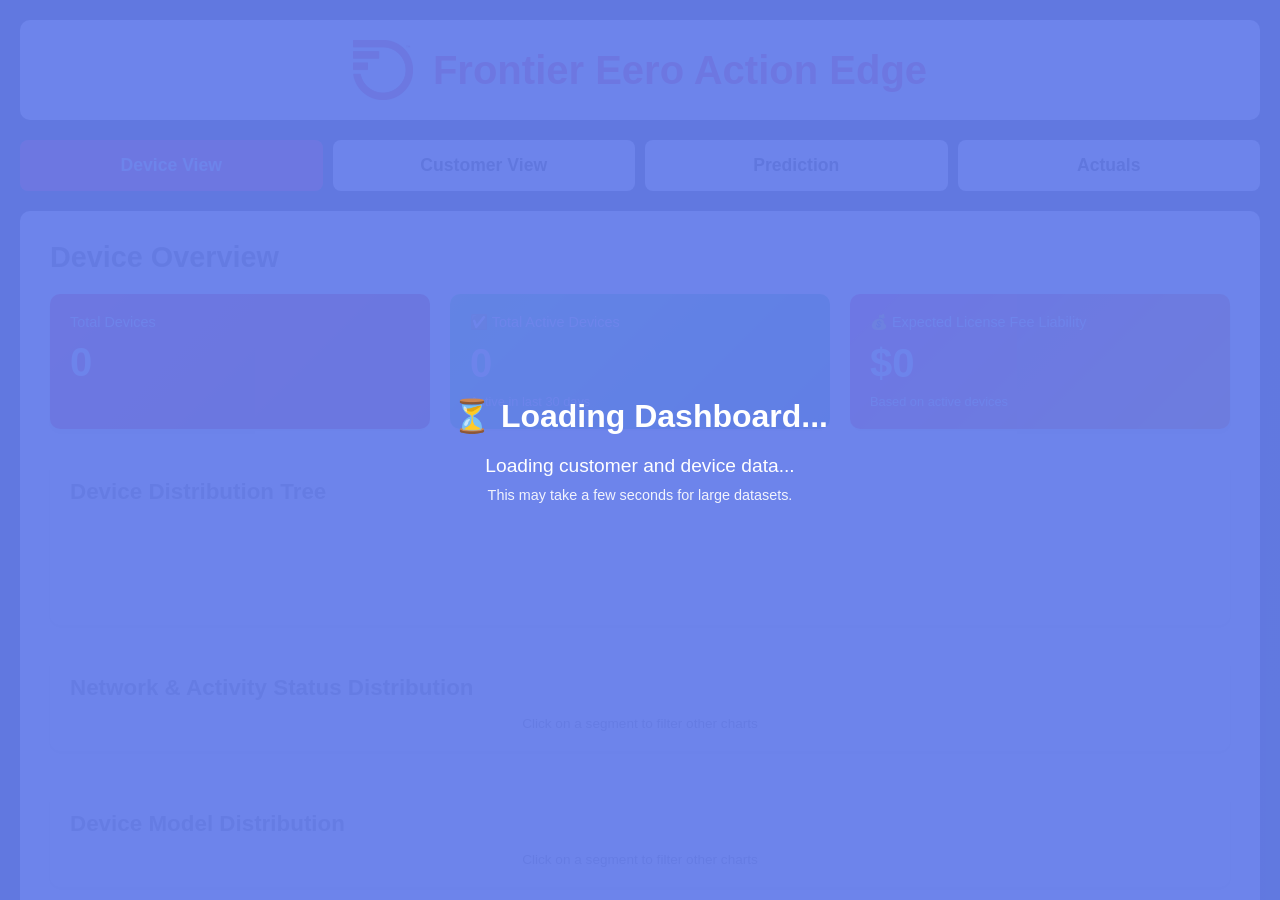
<file: index.html>
<!DOCTYPE html>
<html lang="en">
  <head>
    <meta charset="UTF-8" />
    <title>Frontier Eero Action Edge</title>
    <!-- instantly redirect to the real dashboard in /UI -->
    <meta http-equiv="refresh" content="0; url=UI/index.html" />
  </head>
  <body>
    <p>If you are not redirected, <a href="UI/index.html">click here</a>.</p>
  </body>
</html>
</file>
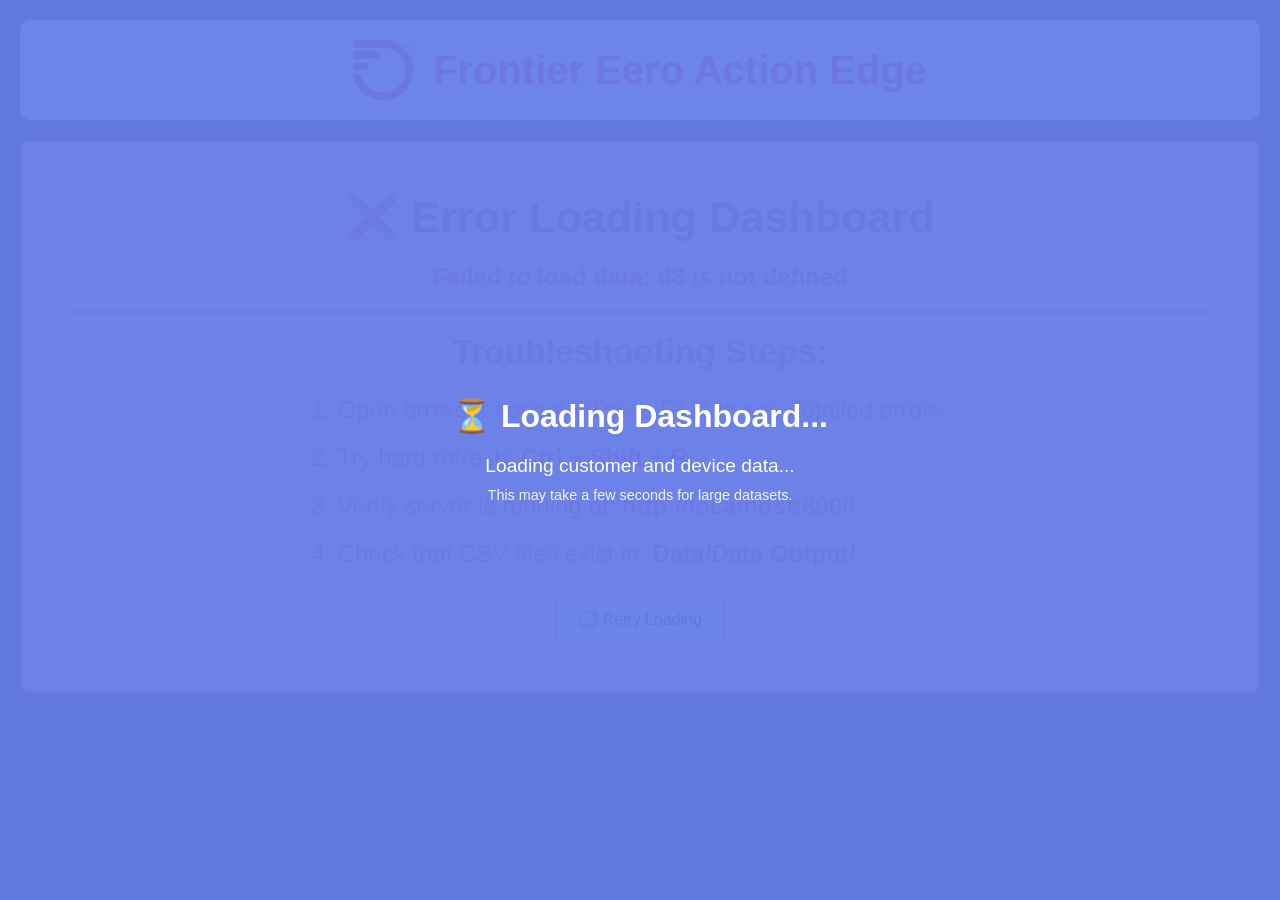
<file: UI/index.html>
<!DOCTYPE html>
<html lang="en">
<head>
    <meta charset="UTF-8">
    <meta name="viewport" content="width=device-width, initial-scale=1.0">
    <title>Frontier Eero Action Edge</title>
    
    <!-- Favicon -->
    <link rel="icon" type="image/webp" href="../Assets/OIP.webp">
    
    <!-- D3.js Library -->
    <script src="https://d3js.org/d3.v7.min.js"></script>
    
    <!-- Stylesheets -->
    <link rel="stylesheet" href="css/styles.css">
    <link rel="stylesheet" href="css/components.css">
</head>
<body>
    <div class="container">
        <!-- Header -->
        <header style="display: flex; align-items: center; justify-content: center; gap: 20px;">
            <img src="../Assets/OIP.webp" alt="Frontier Eero Logo" style="height: 60px; width: auto;">
            <h1>Frontier Eero Action Edge</h1>
        </header>
        
        <!-- Main Content -->
        <div id="main-content">
            <!-- Tab Navigation -->
            <div class="tabs">
                <button class="tab" data-tab="overview">Device View</button>
                <button class="tab" data-tab="nba">Customer View</button>
                <button class="tab" data-tab="prediction">Prediction</button>
                <button class="tab" data-tab="actuals">Actuals</button>
            </div>
            
            <!-- Tab Contents -->
            
            <!-- Device Overview Tab -->
            <div id="overview-content" class="tab-content">
                <h2>Device Overview</h2>
                
                <!-- Statistics Cards -->
                <div class="stats-grid">
                    <div class="stat-card">
                        <div class="stat-label">Total Devices</div>
                        <div class="stat-value" id="total-devices">0</div>
                    </div>
                    <div class="stat-card target" style="background: linear-gradient(135deg, #38ef7d 0%, #11998e 100%); color: white;">
                        <div class="stat-label" style="color: white; opacity: 0.95;">✅ Total Active Devices</div>
                        <div class="stat-value" id="total-active-devices" style="color: white;">0</div>
                        <div style="font-size: 0.8em; margin-top: 8px; opacity: 0.9; color: white;">Active in last 30 days</div>
                    </div>
                    <div class="stat-card" style="background: linear-gradient(135deg, #ee0979 0%, #ff6a00 100%); color: white;">
                        <div class="stat-label" style="color: white; opacity: 0.95;">💰 Expected License Fee Liability</div>
                        <div class="stat-value" id="expected-liability" style="color: white;">$0</div>
                        <div style="font-size: 0.8em; margin-top: 8px; opacity: 0.9; color: white;" id="expected-liability-subtitle">Based on active devices</div>
                    </div>
                </div>
                
                <!-- Tree Visualization -->
                <div class="chart-container">
                    <h3>Device Distribution Tree</h3>
                    <div id="tree-view" class="tree-container"></div>
                </div>
                
                <!-- Pie Charts -->
                <div class="charts-row">
                    <div class="chart-container">
                        <h3>Network & Activity Status Distribution</h3>
                        <div id="network-activity-chart"></div>
                        <p style="font-size: 0.85em; color: #666; margin-top: 10px; text-align: center;">
                            Click on a segment to filter other charts
                        </p>
                    </div>
                    <div class="chart-container">
                        <h3>Device Model Distribution</h3>
                        <div id="device-model-chart"></div>
                        <p style="font-size: 0.85em; color: #666; margin-top: 10px; text-align: center;">
                            Click on a segment to filter other charts
                        </p>
                    </div>
                </div>
                
                <!-- Device Status Bar Chart (Full Width) -->
                <div class="chart-container" style="margin-top: 30px; width: 100%;">
                    <h3>Device Status Distribution</h3>
                    <div id="device-status-chart" style="width: 100%; min-height: 400px;"></div>
                    <p style="font-size: 0.85em; color: #666; margin-top: 10px; text-align: center;">
                        Click on a bar to filter other charts
                    </p>
                </div>
            </div>
            
            <!-- Next Best Action Tab -->
            <div id="nba-content" class="tab-content">
                <h2>Customer-Level Analysis & Recommendations</h2>
                
                <!-- Liability Comparison Section -->
                <div style="background: #FF0037; color: white; padding: 25px; border-radius: 12px; margin-bottom: 25px; box-shadow: 0 6px 20px rgba(255, 0, 55, 0.4);">
                    <h3 style="margin: 0 0 20px 0; font-size: 1.3em; color: white;">💰 Annual Software License Fee Liability Comparison</h3>
                    <div style="display: grid; grid-template-columns: repeat(auto-fit, minmax(250px, 1fr)); gap: 20px;">
                        <div style="background: rgba(255, 255, 255, 0.2); padding: 20px; border-radius: 8px; backdrop-filter: blur(10px);">
                            <div style="font-size: 0.9em; opacity: 0.95; margin-bottom: 8px;">Original Liability (All Devices)</div>
                            <div style="font-size: 2.2em; font-weight: bold;" id="original-liability">$0</div>
                            <div style="font-size: 0.85em; margin-top: 5px; opacity: 0.9;" id="original-device-count">0 devices × $6.00/year</div>
                        </div>
                        <div style="background: rgba(255, 255, 255, 0.2); padding: 20px; border-radius: 8px; backdrop-filter: blur(10px);">
                            <div style="font-size: 0.9em; opacity: 0.95; margin-bottom: 8px;">Current Liability (Frontier Active)</div>
                            <div style="font-size: 2.2em; font-weight: bold;" id="current-liability">$0</div>
                            <div style="font-size: 0.85em; margin-top: 5px; opacity: 0.9;" id="current-device-count">0 devices × $6.00/year</div>
                        </div>
                        <div style="background: rgba(255, 255, 255, 0.3); padding: 20px; border-radius: 8px; backdrop-filter: blur(10px); border: 2px solid rgba(255, 255, 255, 0.5);">
                            <div style="font-size: 0.9em; opacity: 0.95; margin-bottom: 8px;">💡 Potential Savings</div>
                            <div style="font-size: 2.2em; font-weight: bold;" id="liability-savings">$0</div>
                            <div style="font-size: 0.85em; margin-top: 5px; opacity: 0.9;" id="savings-percentage">0% reduction</div>
                        </div>
                    </div>
                    <div style="margin-top: 15px; padding-top: 15px; border-top: 1px solid rgba(255, 255, 255, 0.3); font-size: 0.9em; opacity: 0.95;">
                        <strong>Strategy:</strong> By excluding Frontier Inactive, Non-Frontier Active, and Non-Frontier Inactive devices from license renewals, we can significantly reduce annual costs.
                    </div>
                </div>
                
                <!-- Filter Info Banner -->
                <div style="background: linear-gradient(135deg, #667eea 0%, #764ba2 100%); color: white; padding: 15px 20px; border-radius: 8px; margin-bottom: 20px; box-shadow: 0 4px 15px rgba(102, 126, 234, 0.3);">
                    <div style="display: flex; align-items: center; gap: 10px;">
                        <span style="font-size: 1.5em;">🎯</span>
                        <div>
                            <strong style="font-size: 1.1em;">Filtered View: Frontier Network + Active Devices</strong>
                            <div style="font-size: 0.9em; opacity: 0.9; margin-top: 5px;">
                                Showing only devices on the Frontier Communications network that have been active in the last 30 days
                            </div>
                        </div>
                    </div>
                </div>
                
                <!-- Controls -->
                <div class="controls">
                    <div class="control-group">
                        <label for="nba-filter">Filter by Action:</label>
                        <select id="nba-filter">
                            <option value="all">All Actions</option>
                            <option value="Ship new device">Ship new device</option>
                            <option value="Speed upgrade + new device">Speed upgrade + new device</option>
                            <option value="Speed upgrade only">Speed upgrade only</option>
                            <option value="Keep as is">Keep as is</option>
                        </select>
                    </div>
                </div>
                
                <!-- Statistics Cards -->
                <div class="stats-grid">
                    <div class="stat-card">
                        <div class="stat-label">Total Customers</div>
                        <div class="stat-value" id="total-customers">0</div>
                    </div>
                    <div class="stat-card target">
                        <div class="stat-label">Filtered View</div>
                        <div class="stat-value" id="filtered-customers">0</div>
                    </div>
                    <div class="stat-card">
                        <div class="stat-label">Disposition Factors</div>
                        <div style="font-size: 0.85em; line-height: 1.8; color: white; padding: 10px 0;">
                            <div style="margin-bottom: 8px;">📊 <strong>CLV</strong> (Customer Lifetime Value)</div>
                            <div style="margin-bottom: 8px;">⚠️ <strong>Churn Risk</strong></div>
                            <div style="margin-bottom: 8px;">⭐ <strong>SQS</strong> (Service Quality Score)</div>
                            <div style="margin-bottom: 8px;">🚀 <strong>Broadband Speed</strong></div>
                            <div style="margin-bottom: 8px;">📱 <strong>Device Model</strong></div>
                            <div style="margin-bottom: 8px;">👥 <strong>Customer Segment</strong></div>
                        </div>
                    </div>
                </div>
                
                <!-- Distribution Chart (Full Width) -->
                <div class="chart-container" style="width: 100%; margin-top: 30px;">
                    <h3>Action Distribution</h3>
                    <div id="nba-distribution-chart" style="width: 100%; min-height: 400px;"></div>
                </div>
                
                <!-- Simulation Section -->
                <div class="chart-container">
                    <h3>📊 Action Simulation & ROI Analysis</h3>
                    <p style="color: #666; margin-bottom: 20px;">
                        Simulate the expected outcomes and estimated liability based on take rates
                    </p>
                    
                    <!-- Simulation Controls -->
                    <div class="controls" style="background: #f0f4ff; border-left: 4px solid #667eea;">
                        <h4 style="margin-bottom: 15px; color: #667eea;">⚙️ Simulation Parameters</h4>
                        
                        <div style="display: grid; grid-template-columns: repeat(auto-fit, minmax(250px, 1fr)); gap: 20px;">
                            <div class="control-group">
                                <label for="take-rate-upgrade-only">
                                    Take Rate - Speed Upgrade Only: 
                                    <strong><span id="take-rate-upgrade-only-value">3</span>%</strong>
                                </label>
                                <input 
                                    type="range" 
                                    id="take-rate-upgrade-only" 
                                    min="0" 
                                    max="100" 
                                    value="3" 
                                    step="0.5">
                            </div>
                            
                            <div class="control-group">
                                <label for="take-rate-upgrade-device">
                                    Take Rate - Speed + Device Upgrade: 
                                    <strong><span id="take-rate-upgrade-device-value">5</span>%</strong>
                                </label>
                                <input 
                                    type="range" 
                                    id="take-rate-upgrade-device" 
                                    min="0" 
                                    max="100" 
                                    value="5" 
                                    step="0.5">
                            </div>
                            
                            <div class="control-group">
                                <label style="display: block; margin-bottom: 10px;">
                                    Device License Cost:
                                </label>
                                <div style="padding: 12px; background: #f8f9fa; border-radius: 8px; border: 2px solid #667eea;">
                                    <strong style="font-size: 1.1em; color: #667eea;">$6.00 per Device per Year</strong>
                                </div>
                            </div>
                        </div>
                        
                        <button id="run-simulation" class="btn btn-primary" style="margin-top: 20px;">
                            ▶️ Run Simulation
                        </button>
                    </div>
                    
                    <!-- Simulation Results -->
                    <div id="simulation-results" style="display: none; margin-top: 30px;">
                        <h4 style="margin-bottom: 20px; color: #28a745;">✅ Simulation Results</h4>
                        
                        <!-- KPI Visualization - 2x2 Grid -->
                        <div style="display: grid; grid-template-columns: repeat(2, 1fr); gap: 25px; max-width: 1000px; margin: 0 auto 30px auto;">
                            <!-- Current Liability KPI -->
                            <div style="
                                background: linear-gradient(135deg, #5e72e4 0%, #4a5cc5 100%);
                                border-radius: 16px;
                                box-shadow: 0 8px 20px rgba(94, 114, 228, 0.25);
                                display: flex;
                                flex-direction: column;
                                align-items: center;
                                justify-content: center;
                                color: white;
                                padding: 35px 25px;
                                min-height: 220px;
                            ">
                                <div style="text-align: center; margin-bottom: 15px;">
                                    <div style="font-size: 1.1em; font-weight: 600; opacity: 0.95;">Current Liability</div>
                                    <div style="font-size: 0.8em; margin-top: 5px; opacity: 0.8;">(Frontier Active)</div>
                                </div>
                                <div style="font-size: 3.2em; font-weight: bold;" id="sim-current-liability">$0</div>
                                <div style="font-size: 0.85em; margin-top: 12px; opacity: 0.9; text-align: center;" id="current-liability-detail">Before any actions</div>
                            </div>
                            
                            <!-- Estimated Liability KPI -->
                                <div style="
                                background: linear-gradient(135deg, #6c757d 0%, #5a6268 100%);
                                border-radius: 16px;
                                box-shadow: 0 8px 20px rgba(108, 117, 125, 0.25);
                                display: flex;
                                flex-direction: column;
                                align-items: center;
                                justify-content: center;
                                    color: white;
                                padding: 35px 25px;
                                min-height: 220px;
                            ">
                                <div style="text-align: center; margin-bottom: 15px;">
                                    <div style="font-size: 1.1em; font-weight: 600; opacity: 0.95;">Estimated Total Liability</div>
                                    <div style="font-size: 0.8em; margin-top: 5px; opacity: 0.8;" id="liability-period">Per Year</div>
                                </div>
                                <div style="font-size: 3.2em; font-weight: bold;" id="sim-total-liability">$0</div>
                                <div style="font-size: 0.85em; margin-top: 12px; opacity: 0.9; text-align: center;" id="liability-detail">Based on device licenses</div>
                                </div>
                                
                            <!-- Liability Impact KPI -->
                            <div id="liability-change-card" style="
                                border-radius: 16px;
                                box-shadow: 0 8px 20px rgba(0, 0, 0, 0.15);
                                display: flex;
                                flex-direction: column;
                                align-items: center;
                                justify-content: center;
                                    color: white;
                                padding: 35px 25px;
                                min-height: 220px;
                            ">
                                <div style="text-align: center; margin-bottom: 15px;">
                                    <div style="font-size: 1.1em; font-weight: 600; opacity: 0.95;">Liability Impact</div>
                                    <div style="font-size: 0.8em; margin-top: 5px; opacity: 0.8;">vs. Current Baseline</div>
                                </div>
                                <div style="font-size: 3.2em; font-weight: bold;" id="liability-change-percent">$0</div>
                                <div style="font-size: 0.85em; margin-top: 12px; opacity: 0.9; text-align: center;" id="liability-change-detail">0% change</div>
                                </div>
                                
                            <!-- Revenue Increase KPI -->
                                <div style="
                                background: linear-gradient(135deg, #17a2b8 0%, #138496 100%);
                                border-radius: 16px;
                                box-shadow: 0 8px 20px rgba(23, 162, 184, 0.25);
                                display: flex;
                                flex-direction: column;
                                align-items: center;
                                justify-content: center;
                                    color: white;
                                padding: 35px 25px;
                                min-height: 220px;
                            ">
                                <div style="text-align: center; margin-bottom: 15px;">
                                    <div style="font-size: 1.1em; font-weight: 600; opacity: 0.95;">Revenue Increase</div>
                                    <div style="font-size: 0.8em; margin-top: 5px; opacity: 0.8;">Annual Impact</div>
                                </div>
                                <div style="font-size: 3.2em; font-weight: bold;" id="sim-revenue-increase">$0</div>
                                <div style="font-size: 0.85em; margin-top: 12px; opacity: 0.9; text-align: center;" id="sim-conversion-detail">0 conversions</div>
                            </div>
                        </div>
                        
                        <!-- Breakdown Table -->
                        <div style="margin-top: 30px; background: white; padding: 20px; border-radius: 8px;">
                            <h4 style="margin-bottom: 15px;">Detailed Breakdown by Action</h4>
                            <table class="data-table">
                                <thead>
                                    <tr>
                                        <th>Action Type</th>
                                        <th>Eligible Customers</th>
                                        <th>Take Rate</th>
                                        <th>Expected Conversions</th>
                                        <th>License Cost per Device</th>
                                        <th>Total License Cost</th>
                                    </tr>
                                </thead>
                                <tbody id="simulation-breakdown"></tbody>
                            </table>
                        </div>
                    </div>
                </div>
                
                <!-- Download Section -->
                <div class="download-section" style="text-align: center;">
                    <h3 style="margin-bottom: 15px;">📥 Export Customer Data by Disposition</h3>
                    <p style="color: #666; margin-bottom: 20px;">
                        Download CSV files for specific customer actions/recommendations
                    </p>
                    <div style="display: grid; grid-template-columns: repeat(2, 1fr); gap: 15px; max-width: 800px; margin: 0 auto;">
                        <button id="download-ship-device" class="btn download-disposition-btn" style="background: linear-gradient(135deg, #FF0037 0%, #c70029 100%); color: white; padding: 15px 20px; border: none; border-radius: 8px; cursor: pointer; font-weight: 600; transition: transform 0.2s, box-shadow 0.2s; box-shadow: 0 4px 15px rgba(255, 0, 55, 0.3);">
                            📦 Ship New Device
                        </button>
                        <button id="download-upgrade-device" class="btn download-disposition-btn" style="background: linear-gradient(135deg, #141928 0%, #1f2638 100%); color: white; padding: 15px 20px; border: none; border-radius: 8px; cursor: pointer; font-weight: 600; transition: transform 0.2s, box-shadow 0.2s; box-shadow: 0 4px 15px rgba(20, 25, 40, 0.3);">
                            🚀 Speed Upgrade + New Device
                        </button>
                        <button id="download-upgrade-only" class="btn download-disposition-btn" style="background: linear-gradient(135deg, #FF0037 0%, #ff3358 100%); color: white; padding: 15px 20px; border: none; border-radius: 8px; cursor: pointer; font-weight: 600; transition: transform 0.2s, box-shadow 0.2s; box-shadow: 0 4px 15px rgba(255, 0, 55, 0.3);">
                            ⚡ Speed Upgrade Only
                        </button>
                        <button id="download-keep-as-is" class="btn download-disposition-btn" style="background: linear-gradient(135deg, #141928 0%, #263045 100%); color: white; padding: 15px 20px; border: none; border-radius: 8px; cursor: pointer; font-weight: 600; transition: transform 0.2s, box-shadow 0.2s; box-shadow: 0 4px 15px rgba(20, 25, 40, 0.3);">
                            ✅ Keep As Is
                    </button>
                    </div>
                    <style>
                        .download-disposition-btn:hover {
                            transform: translateY(-2px);
                            box-shadow: 0 6px 20px rgba(0, 0, 0, 0.3) !important;
                        }
                        .download-disposition-btn:active {
                            transform: translateY(0);
                            box-shadow: 0 2px 10px rgba(0, 0, 0, 0.2) !important;
                        }
                    </style>
                </div>
                
                <!-- Search Filters (Above Data Table) -->
                <div class="controls" style="margin-top: 20px;">
                    <div class="control-group">
                        <label for="customer-search">Search Customer ID:</label>
                        <input 
                            type="search" 
                            id="customer-search" 
                            placeholder="Enter customer ID...">
                    </div>
                    
                    <div class="control-group">
                        <label for="serial-search">Search Serial Number:</label>
                        <input 
                            type="search" 
                            id="serial-search" 
                            placeholder="Enter serial number...">
                    </div>
                </div>
                
                <!-- Data Table -->
                <div class="chart-container">
                    <h3>Data Table</h3>
                    <p id="showing-count" style="margin-bottom: 10px; color: #666;"></p>
                    <div style="overflow-x: auto;">
                        <table class="data-table">
                            <thead>
                                <tr>
                                    <th>Customer ID</th>
                                    <th>Serial Number</th>
                                    <th>Next Best Action</th>
                                    <th>Segment</th>
                                    <th>CLV Decile</th>
                                    <th>Churn Risk</th>
                                    <th>SQS Score</th>
                                    <th>Broadband Type</th>
                                    <th>Current Speed</th>
                                    <th>Device Model</th>
                                    <th>Device Status</th>
                                    <th>ISP</th>
                                </tr>
                            </thead>
                            <tbody id="nba-table-body"></tbody>
                        </table>
                    </div>
                </div>
            </div>
            
            <!-- Prediction Tab -->
            <div id="prediction-content" class="tab-content">
                <h2>Device Activity Prediction</h2>
                <p style="color: #666; margin-bottom: 30px;">
                    Quarterly analysis showing active vs inactive device trends over time.
                </p>
                
                <!-- Statistics Cards -->
                <div class="stats-grid" style="margin-bottom: 30px;">
                    <div class="stat-card" style="background: linear-gradient(135deg, #FF0037 0%, #c70029 100%); color: white;">
                        <div class="stat-label" style="color: white; opacity: 0.95;">Q1 2027 License Fee Liability</div>
                        <div class="stat-value" id="prediction-q1-2027-liability" style="color: white;">$0</div>
                        <div style="font-size: 0.8em; margin-top: 8px; opacity: 0.9; color: white;" id="prediction-q1-2027-devices">0 active devices</div>
                    </div>
                    <div class="stat-card" style="background: linear-gradient(135deg, #141928 0%, #1f2638 100%); color: white;">
                        <div class="stat-label" style="color: white; opacity: 0.95;">Total 2027 License Fee Liability</div>
                        <div class="stat-value" id="prediction-2027-total-liability" style="color: white;">$0</div>
                        <div style="font-size: 0.8em; margin-top: 8px; opacity: 0.9; color: white;" id="prediction-2027-total-devices">0 active devices (all quarters)</div>
                    </div>
                </div>
                
                <!-- Stacked Bar Chart -->
                <div class="chart-container" style="width: 100%;">
                    <h3>Device Activity by Quarter</h3>
                    <p style="color: #666; margin-bottom: 20px;">
                        Stacked bar chart showing the distribution of active and inactive devices across quarters
                    </p>
                    <div id="prediction-chart" style="width: 100%; min-height: 500px;"></div>
                </div>
                
                <!-- Inactive Devices by Quarter Table -->
                <div class="chart-container" style="width: 100%; margin-top: 30px;">
                    <h3>Inactive Devices by Quarter</h3>
                    <p style="color: #666; margin-bottom: 20px;">
                        Quarterly breakdown showing inactive device counts and percentage of total devices
                    </p>
                    <div style="overflow-x: auto;">
                        <table id="inactive-by-quarter-table" style="width: 100%; border-collapse: collapse; margin-top: 15px;">
                            <thead>
                                <tr style="background: linear-gradient(135deg, #667eea 0%, #764ba2 100%); color: white;">
                                    <th style="padding: 15px; text-align: center; font-weight: 600; border: 1px solid #ddd;">#</th>
                                    <th style="padding: 15px; text-align: left; font-weight: 600; border: 1px solid #ddd;">Quarter</th>
                                    <th style="padding: 15px; text-align: right; font-weight: 600; border: 1px solid #ddd;">Active Devices</th>
                                    <th style="padding: 15px; text-align: right; font-weight: 600; border: 1px solid #ddd;">Inactive Devices</th>
                                    <th style="padding: 15px; text-align: right; font-weight: 600; border: 1px solid #ddd;">Total Devices</th>
                                    <th style="padding: 15px; text-align: right; font-weight: 600; border: 1px solid #ddd;">Inactive %</th>
                                    <th style="padding: 15px; text-align: center; font-weight: 600; border: 1px solid #ddd;">Type</th>
                                </tr>
                            </thead>
                            <tbody id="inactive-table-body">
                                <!-- Rows will be populated by JavaScript -->
                            </tbody>
                        </table>
                    </div>
                </div>
            </div>
            
            <!-- Actuals Tab -->
            <div id="actuals-content" class="tab-content">
                <h2>Eero Audit File</h2>
                <p style="color: #666; margin-bottom: 30px;">
                    Download the Eero audit file containing device serial numbers, customer IDs, and device models for <strong>Frontier Active devices only</strong>.
                </p>
                
                <!-- Filter Info Banner -->
                <div style="background: linear-gradient(135deg, #667eea 0%, #764ba2 100%); color: white; padding: 15px 20px; border-radius: 8px; margin-bottom: 25px; text-align: center; box-shadow: 0 4px 15px rgba(102, 126, 234, 0.3);">
                    <strong>🔍 Filtered Data:</strong> Only including devices on Frontier network that are active (last seen within 30 days)
                </div>
                
                <!-- Statistics Card -->
                <div class="stat-card" style="max-width: 400px; margin-bottom: 30px;">
                    <div class="stat-label">Frontier Active Devices</div>
                    <div class="stat-value" id="actuals-device-count">0</div>
                    <div style="font-size: 0.9em; color: white; margin-top: 10px;">
                        Ready for export
                    </div>
                </div>
                
                <!-- Download Section -->
                <div class="chart-container">
                    <h3>📥 Export Eero Audit File</h3>
                    <p style="color: #666; margin-bottom: 20px;">
                        The audit file contains the following columns:
                    </p>
                    <ul style="margin-bottom: 25px; color: #666;">
                        <li><strong>Serial Number</strong> - Unique device identifier</li>
                        <li><strong>Customer ID</strong> - Associated customer identifier</li>
                        <li><strong>Device Model</strong> - Eero device model name</li>
                    </ul>
                    
                    <button id="download-actuals" class="btn btn-success" style="font-size: 1.1em; padding: 15px 30px;">
                        📄 Download Eero Audit File (CSV)
                    </button>
                    
                    <div style="margin-top: 20px; padding: 15px; background: #f8f9fa; border-radius: 8px; border-left: 4px solid #17a2b8;">
                        <strong>📊 File Information:</strong>
                        <ul style="margin: 10px 0 0 20px; color: #666;">
                            <li>File format: CSV (Comma-Separated Values)</li>
                            <li>Contains: <span id="actuals-row-count">0</span> device records</li>
                            <li>Columns: 3 (serial_number, customer_id, device_model)</li>
                        </ul>
                    </div>
                </div>
            </div>
        </div>
    </div>
    
    <!-- JavaScript Modules (Load in order) -->
    <script src="js/data-loader.js"></script>
    <script src="js/charts.js"></script>
    <script src="js/dashboard.js"></script>
    <script src="js/nba.js"></script>
    <script src="js/app.js"></script>
</body>
</html>
</file>
<file: UI/css/styles.css>
/* Global Styles */
* {
    margin: 0;
    padding: 0;
    box-sizing: border-box;
}

body {
    font-family: 'Segoe UI', Tahoma, Geneva, Verdana, sans-serif;
    background: linear-gradient(135deg, #141928 0%, #1a2030 100%);
    color: #333;
    min-height: 100vh;
}

.container {
    max-width: 1400px;
    margin: 0 auto;
    padding: 20px;
}

/* Header */
header {
    background: white;
    padding: 20px;
    border-radius: 10px;
    box-shadow: 0 4px 6px rgba(0, 0, 0, 0.1);
    margin-bottom: 20px;
}

h1 {
    color: #FF0037;
    font-size: 2.5em;
    text-align: center;
}

h2 {
    color: #555;
    margin-bottom: 20px;
    font-size: 1.8em;
}

h3 {
    color: #666;
    margin-bottom: 15px;
    font-size: 1.4em;
}

/* Tabs */
.tabs {
    display: flex;
    gap: 10px;
    margin-bottom: 20px;
}

.tab {
    flex: 1;
    padding: 15px;
    background: white;
    border: none;
    border-radius: 8px;
    cursor: pointer;
    font-size: 1.1em;
    font-weight: 600;
    transition: all 0.3s ease;
    box-shadow: 0 2px 4px rgba(0, 0, 0, 0.1);
}

.tab:hover {
    transform: translateY(-2px);
    box-shadow: 0 4px 8px rgba(0, 0, 0, 0.2);
}

.tab.active {
    background: #FF0037;
    color: white;
}

/* Tab Content */
.tab-content {
    display: none;
    background: white;
    padding: 30px;
    border-radius: 10px;
    box-shadow: 0 4px 6px rgba(0, 0, 0, 0.1);
}

.tab-content.active {
    display: block;
}

/* Loading & Error States */
.loading {
    text-align: center;
    padding: 50px;
    font-size: 1.5em;
    color: #FF0037;
}

.error {
    text-align: center;
    padding: 50px;
    font-size: 1.5em;
    color: #dc3545;
    background: #f8d7da;
    border-radius: 10px;
    border: 2px solid #dc3545;
}

/* Utility Classes */
.text-center {
    text-align: center;
}

.mt-20 {
    margin-top: 20px;
}

.mb-20 {
    margin-bottom: 20px;
}

/* Responsive */
@media (max-width: 768px) {
    .container {
        padding: 10px;
    }

    h1 {
        font-size: 1.8em;
    }

    .tabs {
        flex-direction: column;
    }

    .tab {
        width: 100%;
    }
}
</file>
<file: UI/css/components.css>
/* Controls */
.controls {
    background: #f8f9fa;
    padding: 20px;
    border-radius: 8px;
    margin-bottom: 20px;
}

.control-group {
    margin-bottom: 15px;
}

.control-group label {
    display: block;
    font-weight: 600;
    margin-bottom: 8px;
    color: #555;
}

.control-group input[type="range"] {
    width: 100%;
    height: 8px;
    background: #ddd;
    border-radius: 5px;
    outline: none;
    -webkit-appearance: none;
}

.control-group input[type="range"]::-webkit-slider-thumb {
    -webkit-appearance: none;
    appearance: none;
    width: 20px;
    height: 20px;
    background: #FF0037;
    cursor: pointer;
    border-radius: 50%;
}

.control-group input[type="range"]::-moz-range-thumb {
    width: 20px;
    height: 20px;
    background: #FF0037;
    cursor: pointer;
    border-radius: 50%;
    border: none;
}

.control-group select {
    width: 100%;
    padding: 10px;
    border: 2px solid #ddd;
    border-radius: 5px;
    font-size: 1em;
    background: white;
    cursor: pointer;
}

.control-group input[type="text"],
.control-group input[type="search"] {
    width: 100%;
    padding: 10px;
    border: 2px solid #ddd;
    border-radius: 5px;
    font-size: 1em;
}

.control-group input:focus,
.control-group select:focus {
    outline: none;
    border-color: #FF0037;
}

/* Statistics Cards */
.stats-grid {
    display: grid;
    grid-template-columns: repeat(auto-fit, minmax(200px, 1fr));
    gap: 20px;
    margin-bottom: 30px;
}

.stat-card {
    background: linear-gradient(135deg, #FF0037 0%, #c70029 100%);
    color: white;
    padding: 20px;
    border-radius: 10px;
    box-shadow: 0 4px 6px rgba(0, 0, 0, 0.1);
    transition: transform 0.3s ease;
}

.stat-card:hover {
    transform: translateY(-5px);
}

.stat-card.target {
    background: linear-gradient(135deg, #11998e 0%, #38ef7d 100%);
}

.stat-card.highlight {
    border: 3px solid #ffd700;
    box-shadow: 0 0 20px rgba(255, 215, 0, 0.5);
}

.stat-label {
    font-size: 0.9em;
    opacity: 0.9;
    margin-bottom: 10px;
}

.stat-value {
    font-size: 2.5em;
    font-weight: bold;
}

/* Chart Container */
.chart-container {
    background: white;
    padding: 20px;
    border-radius: 10px;
    margin-bottom: 20px;
    box-shadow: 0 2px 4px rgba(0, 0, 0, 0.1);
    overflow: visible;
}

.chart-container > div {
    overflow: visible;
}

.charts-row {
    display: grid;
    grid-template-columns: repeat(auto-fit, minmax(600px, 1fr));
    gap: 20px;
    margin-top: 30px;
}

/* Tree Visualization */
.tree-container {
    margin: 30px 0;
    padding: 20px;
    background: #f8f9fa;
    border-radius: 8px;
}

.tree-level {
    margin: 15px 0;
}

.tree-node {
    display: inline-block;
    padding: 15px 25px;
    margin: 10px;
    background: white;
    border-radius: 8px;
    box-shadow: 0 2px 4px rgba(0, 0, 0, 0.1);
    font-weight: 600;
    transition: all 0.3s ease;
}

.tree-node:hover {
    transform: scale(1.05);
    box-shadow: 0 4px 8px rgba(0, 0, 0, 0.2);
}

.tree-node.frontier {
    background: linear-gradient(135deg, #FF0037 0%, #c70029 100%);
    color: white;
}

.tree-node.active {
    background: linear-gradient(135deg, #11998e 0%, #38ef7d 100%);
    color: white;
}

.tree-node.inactive {
    background: linear-gradient(135deg, #ee0979 0%, #ff6a00 100%);
    color: white;
}

.tree-node.target {
    border: 3px solid #ffd700;
    box-shadow: 0 0 20px rgba(255, 215, 0, 0.5);
}

/* Table */
.data-table {
    width: 100%;
    border-collapse: collapse;
    margin-top: 20px;
    background: white;
}

.data-table thead {
    background: #FF0037;
    color: white;
}

.data-table th,
.data-table td {
    padding: 12px;
    text-align: left;
    border-bottom: 1px solid #ddd;
}

.data-table tbody tr:hover {
    background: #f8f9fa;
}

.data-table tbody tr:nth-child(even) {
    background: #fafafa;
}

/* Badges */
.badge {
    display: inline-block;
    padding: 5px 12px;
    border-radius: 20px;
    font-size: 0.85em;
    font-weight: 600;
    color: white;
}

.badge.urgent {
    background: #dc3545;
}

.badge.high-value {
    background: #28a745;
}

.badge.medium {
    background: #007bff;
}

.badge.stable {
    background: #6c757d;
}

.badge.review {
    background: #ffc107;
    color: #333;
}

/* Buttons */
.btn {
    padding: 12px 24px;
    border: none;
    border-radius: 8px;
    font-size: 1em;
    font-weight: 600;
    cursor: pointer;
    transition: all 0.3s ease;
}

.btn-primary {
    background: #FF0037;
    color: white;
}

.btn-primary:hover {
    background: #d9002f;
    transform: translateY(-2px);
    box-shadow: 0 4px 8px rgba(255, 0, 55, 0.3);
}

.btn-success {
    background: #28a745;
    color: white;
}

.btn-success:hover {
    background: #218838;
}

/* SVG Chart Styles */
.pie-slice {
    cursor: pointer;
    transition: all 0.3s ease;
}

.pie-slice:hover {
    opacity: 0.8;
}

.chart-label {
    font-size: 14px;
    font-weight: 600;
    pointer-events: none;
}

.chart-title {
    font-size: 18px;
    font-weight: bold;
    fill: #333;
}

.axis text {
    font-size: 12px;
    fill: #666;
}

.axis line,
.axis path {
    stroke: #ddd;
}

/* Download Section */
.download-section {
    margin: 20px 0;
    padding: 15px;
    background: #f8f9fa;
    border-radius: 8px;
    text-align: center;
}

.download-section p {
    margin-bottom: 10px;
    color: #666;
}
</file>
